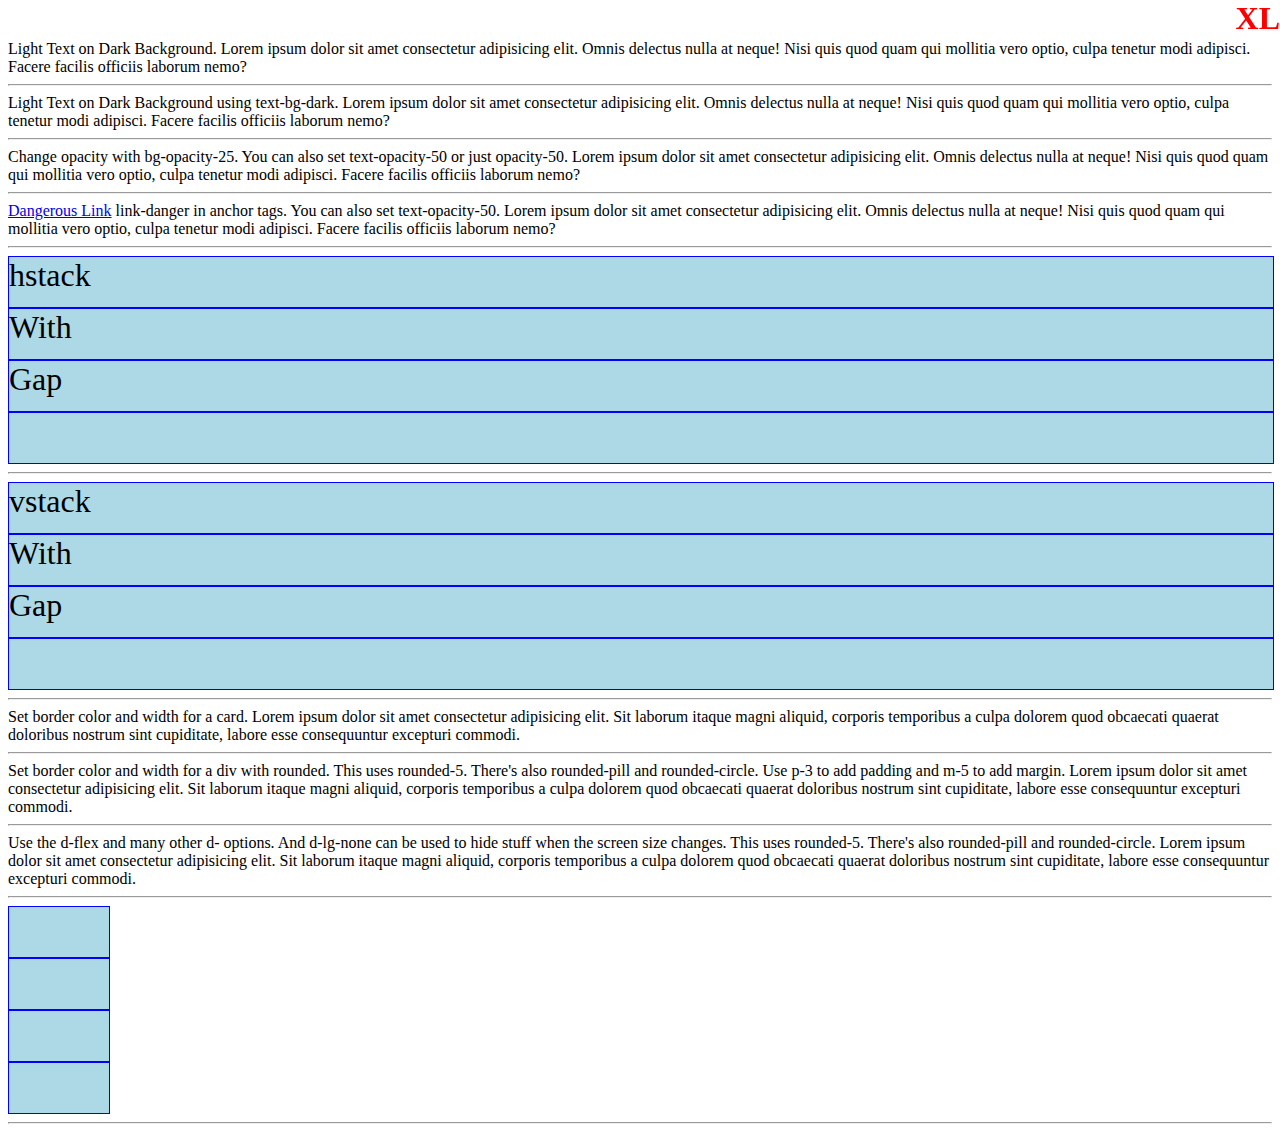
<file: content/bs-tut-utilities.html>
<!doctype html>
<html lang="en">
<head>
  <meta charset="utf-8">
  <meta name="viewport" content="width=device-width, initial-scale=1">
  <title>Bootstrap demo</title>
  <link href="https://cdn.jsdelivr.net/npm/bootstrap@5.2.3/dist/css/bootstrap.min.css" rel="stylesheet" integrity="sha384-rbsA2VBKQhggwzxH7pPCaAqO46MgnOM80zW1RWuH61DGLwZJEdK2Kadq2F9CUG65" crossorigin="anonymous">
  <script defer src="https://cdn.jsdelivr.net/npm/bootstrap@5.2.3/dist/js/bootstrap.bundle.min.js" integrity="sha384-kenU1KFdBIe4zVF0s0G1M5b4hcpxyD9F7jL+jjXkk+Q2h455rYXK/7HAuoJl+0I4" crossorigin="anonymous"></script>

  <style>
  body {
    margin-top: 40px; /* This margin just makes the text easier to read. You can remove it if you want since it can mess with your other styles. */
  }
  
  body::before {
    content: "XS";
    color: red;
    font-size: 2rem;
    font-weight: bold;
    position: fixed;
    top: 0;
    right: 0; 
  }
  
  /* This box class is purely used for explaining how the bootstrap grid system works. */
  .box {
    background-color: lightblue;
    border: 1px solid blue;
    min-height: 50px;
    font-size: 2rem;
  }
  
  @media (min-width: 576px) {
    body::before {
      content: "SM";
    }
  }
  
  @media (min-width: 768px) {
    body::before {
      content: "MD";
    }
  }
  
  @media (min-width: 992px) {
    body::before {
      content: "LG";
    }
  }
  
  @media (min-width: 1200px) {
    body::before {
      content: "XL";
    }
  }
  
  @media (min-width: 1400px) {
    body::before {
      content: "XXL";
    }
  }
  </style>
</head>

<body>

  <div class="container">
    <div class="card">
      <div class="card-body bg-dark text-light">
        Light Text on Dark Background. Lorem ipsum dolor sit amet consectetur adipisicing elit. Omnis delectus nulla at neque! Nisi quis quod quam qui mollitia vero optio, culpa tenetur modi adipisci. Facere facilis officiis laborum nemo?
      </div>
    </div>
  </div>
  
  <hr>

  <div class="container">
    <div class="card">
      <div class="card-body text-bg-dark">
        Light Text on Dark Background using text-bg-dark. Lorem ipsum dolor sit amet consectetur adipisicing elit. Omnis delectus nulla at neque! Nisi quis quod quam qui mollitia vero optio, culpa tenetur modi adipisci. Facere facilis officiis laborum nemo?
      </div>
    </div>
  </div>
    
  <hr>

  <div class="container">
    <div class="card">
      <div class="card-body text-bg-primary bg-opacity-50">
        Change opacity with bg-opacity-25. You can also set text-opacity-50 or just 
        opacity-50. Lorem ipsum dolor sit amet consectetur adipisicing elit. Omnis delectus nulla at neque! Nisi quis quod quam qui mollitia vero optio, culpa tenetur modi adipisci. Facere facilis officiis laborum nemo?
      </div>
    </div>
  </div>
  
    
  <hr>

  <div class="container">
    <div class="card">
      <div class="card-body">
        <a href="#" class="link-danger">Dangerous Link</a>
        link-danger in anchor tags. You can also set text-opacity-50. Lorem ipsum dolor sit amet consectetur adipisicing elit. Omnis delectus nulla at neque! Nisi quis quod quam qui mollitia vero optio, culpa tenetur modi adipisci. Facere facilis officiis laborum nemo?
      </div>
    </div>
  </div>

    
  <hr>

  <div class="container">
    <div class="card">
      <div class="card-body">
        <div class="hstack gap-3">
          <div class="box" style="width:100%;">hstack</div>
          <div class="box" style="width:100%;">With</div>
          <div class="box" style="width:100%;">Gap</div>
          <div class="box" style="width:100%;"></div>
        </div>
      </div>
    </div>
  </div>

    
  <hr>

  <div class="container">
    <div class="card">
      <div class="card-body">
        <div class="vstack gap-3">
          <div class="box" style="width:100%;">vstack</div>
          <div class="box" style="width:100%;">With</div>
          <div class="box" style="width:100%;">Gap</div>
          <div class="box" style="width:100%;"></div>
        </div>
      </div>
    </div>
  </div>

    
  <hr>

  <div class="container">
    <div class="card">
      <div class="card-body border-primary border-3">
        Set border color and width for a card. Lorem ipsum dolor sit amet consectetur adipisicing elit. Sit laborum itaque magni aliquid, corporis temporibus a culpa dolorem quod obcaecati quaerat doloribus nostrum sint cupiditate, labore esse consequuntur excepturi commodi.
      </div>
    </div>
  </div>

  <hr>


  <div class="container">
    <div class="border border-primary border-3 rounded-5 p-3 m-5">
      Set border color and width for a div with rounded. This uses rounded-5. There's also rounded-pill and rounded-circle. Use p-3 to add padding and m-5 to add margin. Lorem ipsum dolor sit amet consectetur adipisicing elit. Sit laborum itaque magni aliquid, corporis temporibus a culpa dolorem quod obcaecati quaerat doloribus nostrum sint cupiditate, labore esse consequuntur excepturi commodi.
    </div>
  </div>
  <hr>

  <div class="container">
    <div class="d-flex d-lg-none">
      Use the d-flex and many other d- options. And d-lg-none can be used to hide stuff when the screen size changes. This uses rounded-5. There's also rounded-pill and rounded-circle. Lorem ipsum dolor sit amet consectetur adipisicing elit. Sit laborum itaque magni aliquid, corporis temporibus a culpa dolorem quod obcaecati quaerat doloribus nostrum sint cupiditate, labore esse consequuntur excepturi commodi.
    </div>
  </div>

  <hr>

  <div class="container">
    <div class="d-flex justify-content-center">
      <div class="box" style="width:100px;"></div>
      <div class="box" style="width:100px;"></div>
      <div class="box" style="width:100px;"></div>
      <div class="box" style="width:100px;"></div>
    </div>
  </div>
  <hr>


</body>
</html>
</file>
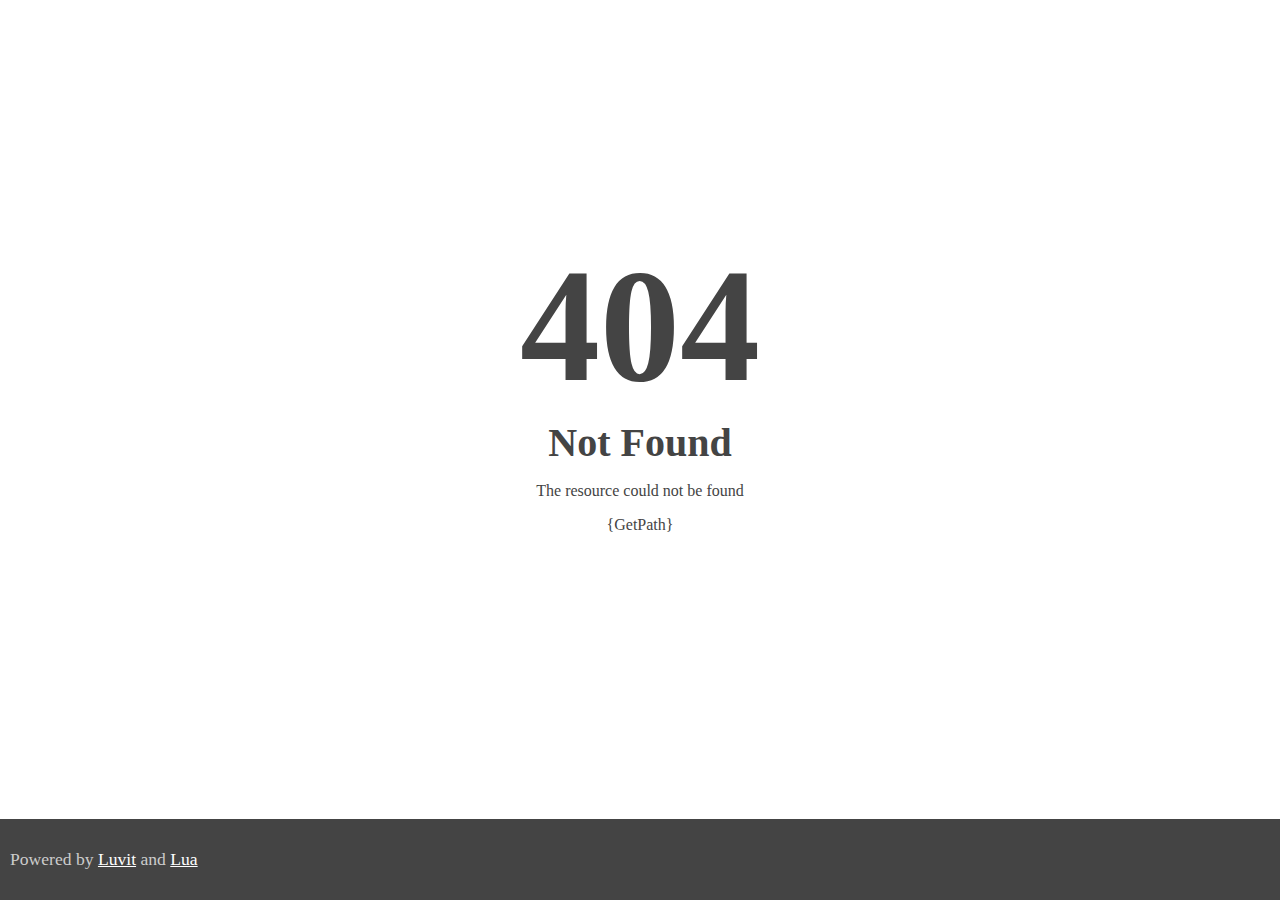
<file: content/templates/err404.html>
<!DOCTYPE html>
<html style="height:100%">
<head>
<meta name="viewport" content="width=device-width, initial-scale=1, shrink-to-fit=no">
<title> 404 Not Found</title>
<style>
body {color:#444;margin:0;height:100%;background-color:#fff;}
h1 {font-size:10em;font-weight:bold;margin:0;padding:0}
h2 {font-size:2.5em;margin:0;padding:0}
a {color:#fff;}
#center {
 width:100%;text-align:center;margin:0;position:absolute;top:40%;
 -ms-transform:translateY(-40%);transform:translateY(-40%);}
#footer {
 width:100%;color:#ccc;background-color:#444;font-size:1.1em;padding:30px 0px 30px 10px;
 position:fixed;bottom:0;width:100%;}
</style>
</head>
<body>
<div id="center">
<h1>404</h1>
<h2>Not Found</h2>
<p>The resource could not be found</p>
<p>{GetPath}
</div>
<div id="footer">
Powered by <a href="https://luvit.io">Luvit</a> and
<a href="https://lua.org">Lua</a>
</div>
</body></html>
</file>
